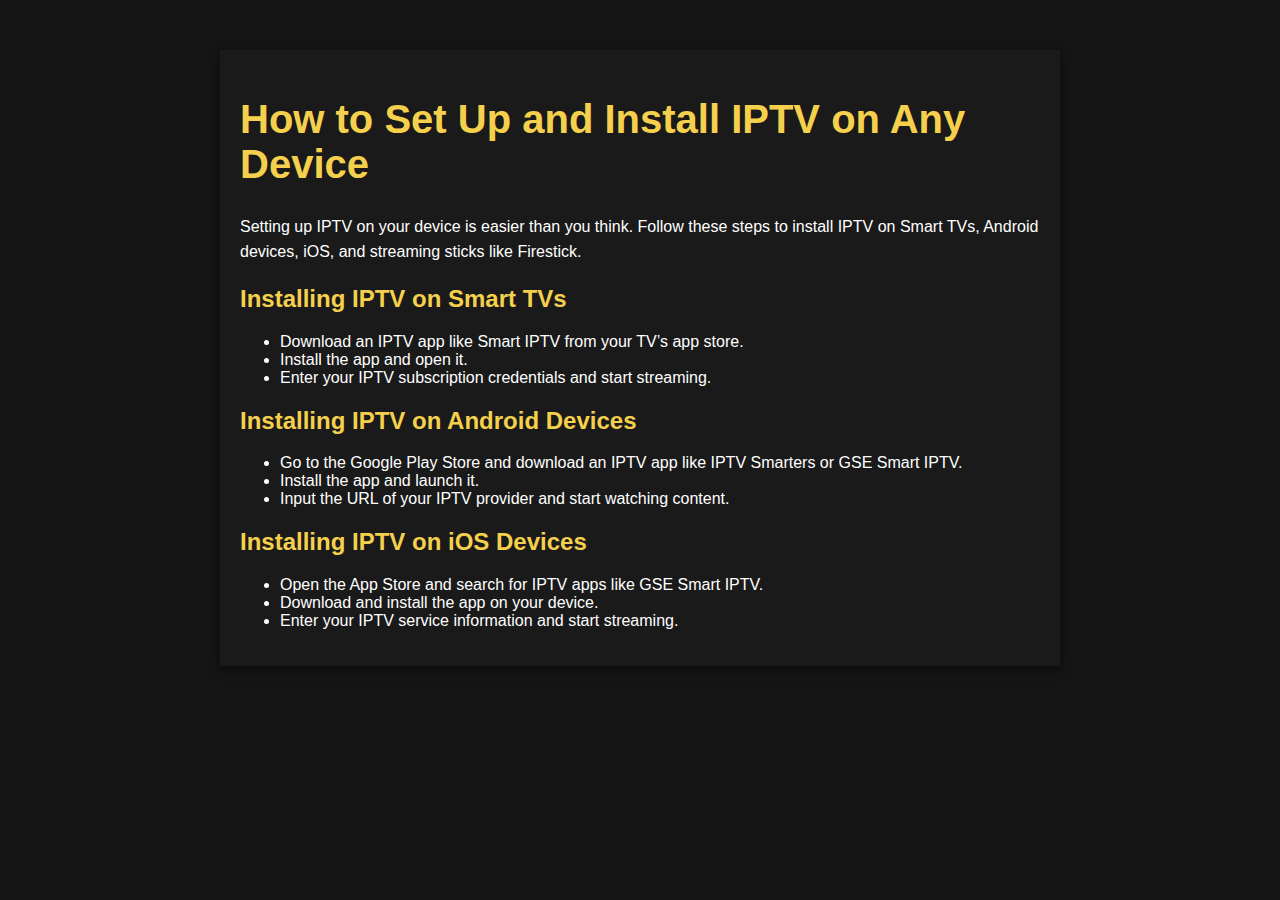
<file: blog/post5.html>
<!DOCTYPE html>
<html lang="en">
<head>
    <meta charset="UTF-8">
    <meta name="viewport" content="width=device-width, initial-scale=1.0">
    <title>How to Set Up and Install IPTV</title>
    <link rel="stylesheet" href="../css/posts.css">
</head>
<body>
    <div class="container">
        <h1>How to Set Up and Install IPTV on Any Device</h1>
        <p>Setting up IPTV on your device is easier than you think. Follow these steps to install IPTV on Smart TVs, Android devices, iOS, and streaming sticks like Firestick.</p>
        <h2>Installing IPTV on Smart TVs</h2>
        <ul>
            <li>Download an IPTV app like Smart IPTV from your TV’s app store.</li>
            <li>Install the app and open it.</li>
            <li>Enter your IPTV subscription credentials and start streaming.</li>
        </ul>
        <h2>Installing IPTV on Android Devices</h2>
        <ul>
            <li>Go to the Google Play Store and download an IPTV app like IPTV Smarters or GSE Smart IPTV.</li>
            <li>Install the app and launch it.</li>
            <li>Input the URL of your IPTV provider and start watching content.</li>
        </ul>
        <h2>Installing IPTV on iOS Devices</h2>
        <ul>
            <li>Open the App Store and search for IPTV apps like GSE Smart IPTV.</li>
            <li>Download and install the app on your device.</li>
            <li>Enter your IPTV service information and start streaming.</li>
        </ul>
    </div>
</body>
</html>
</file>
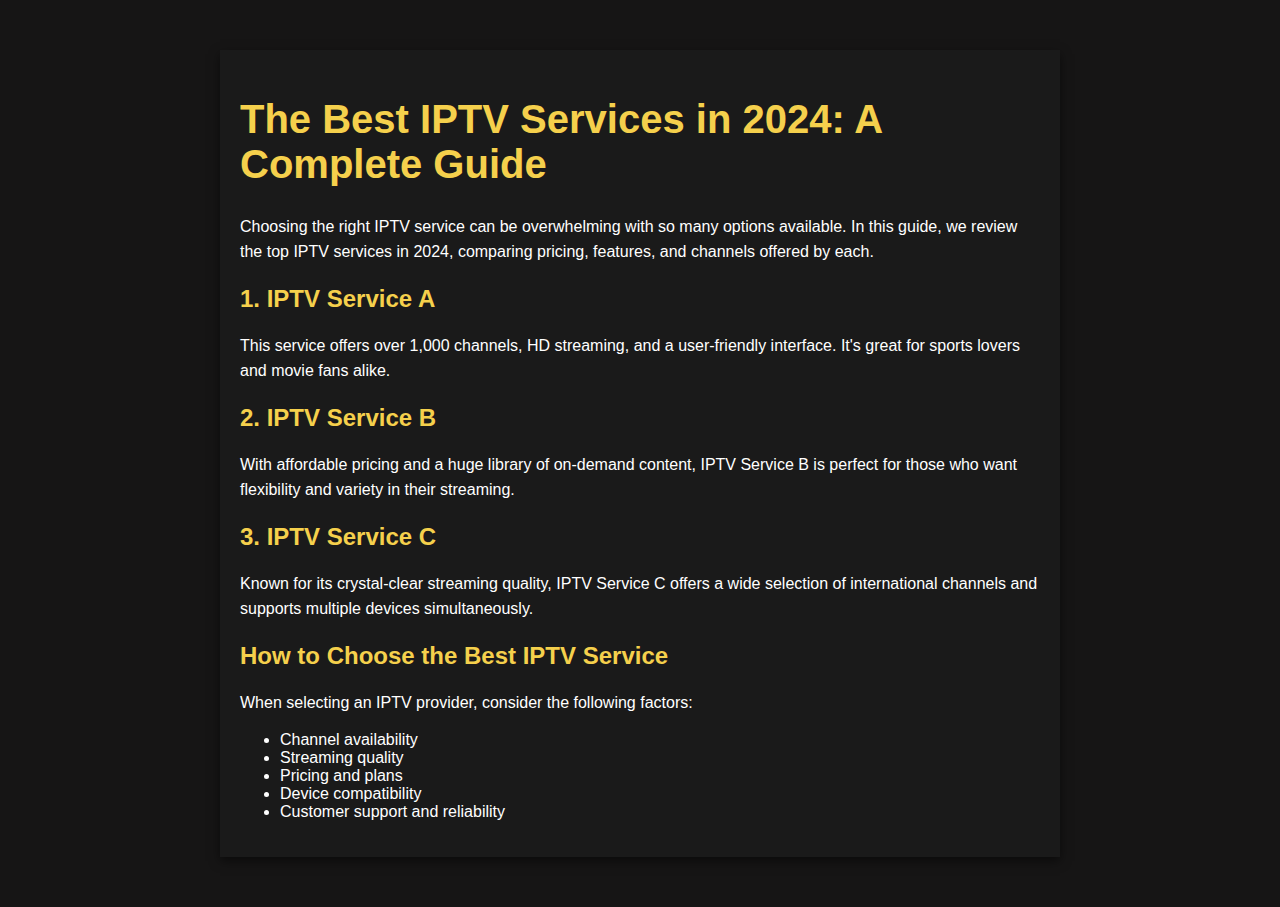
<file: blog/post6.html>
<!DOCTYPE html>
<html lang="en">
<head>
    <meta charset="UTF-8">
    <meta name="viewport" content="width=device-width, initial-scale=1.0">
    <title>Best IPTV Services in 2024</title>
   <link rel="stylesheet" href="../css/posts.css">
</head>
<body>
    <div class="container">
        <h1>The Best IPTV Services in 2024: A Complete Guide</h1>
        <p>Choosing the right IPTV service can be overwhelming with so many options available. In this guide, we review the top IPTV services in 2024, comparing pricing, features, and channels offered by each.</p>
        <h2>1. IPTV Service A</h2>
        <p>This service offers over 1,000 channels, HD streaming, and a user-friendly interface. It's great for sports lovers and movie fans alike.</p>
        <h2>2. IPTV Service B</h2>
        <p>With affordable pricing and a huge library of on-demand content, IPTV Service B is perfect for those who want flexibility and variety in their streaming.</p>
        <h2>3. IPTV Service C</h2>
        <p>Known for its crystal-clear streaming quality, IPTV Service C offers a wide selection of international channels and supports multiple devices simultaneously.</p>
        <h2>How to Choose the Best IPTV Service</h2>
        <p>When selecting an IPTV provider, consider the following factors:</p>
        <ul>
            <li>Channel availability</li>
            <li>Streaming quality</li>
            <li>Pricing and plans</li>
            <li>Device compatibility</li>
            <li>Customer support and reliability</li>
        </ul>
    </div>
</body>
</html>
</file>
<file: css/posts.css>
body {
  font-family: Arial, sans-serif;
  margin: 0;
  padding: 0;
  background-color: #161515;
  color: #fff;
}
.container {
  max-width: 800px;
  margin: 50px auto;
  padding: 20px;
  background-color: #1a1a1a;
  box-shadow: 0 4px 10px rgba(0, 0, 0, 0.5);
}
h1 {
  color: #f5d04c;
  font-size: 2.5em;
}
h2 {
  color: #f5d04c;
}
p {
  line-height: 1.6;
}
/* Responsive Design */
@media screen and (max-width: 768px) {
  .container {
    padding: 10px;
  }
  h1 {
    font-size: 2rem;
  }
  h2 {
    font-size: 1.5rem;
  }
  p,
  ul li,
  ol li {
    font-size: 1rem;
  }
  nav ul {
    flex-direction: column;
  }
  nav ul li {
    padding: 10px;
  }
}
</file>
